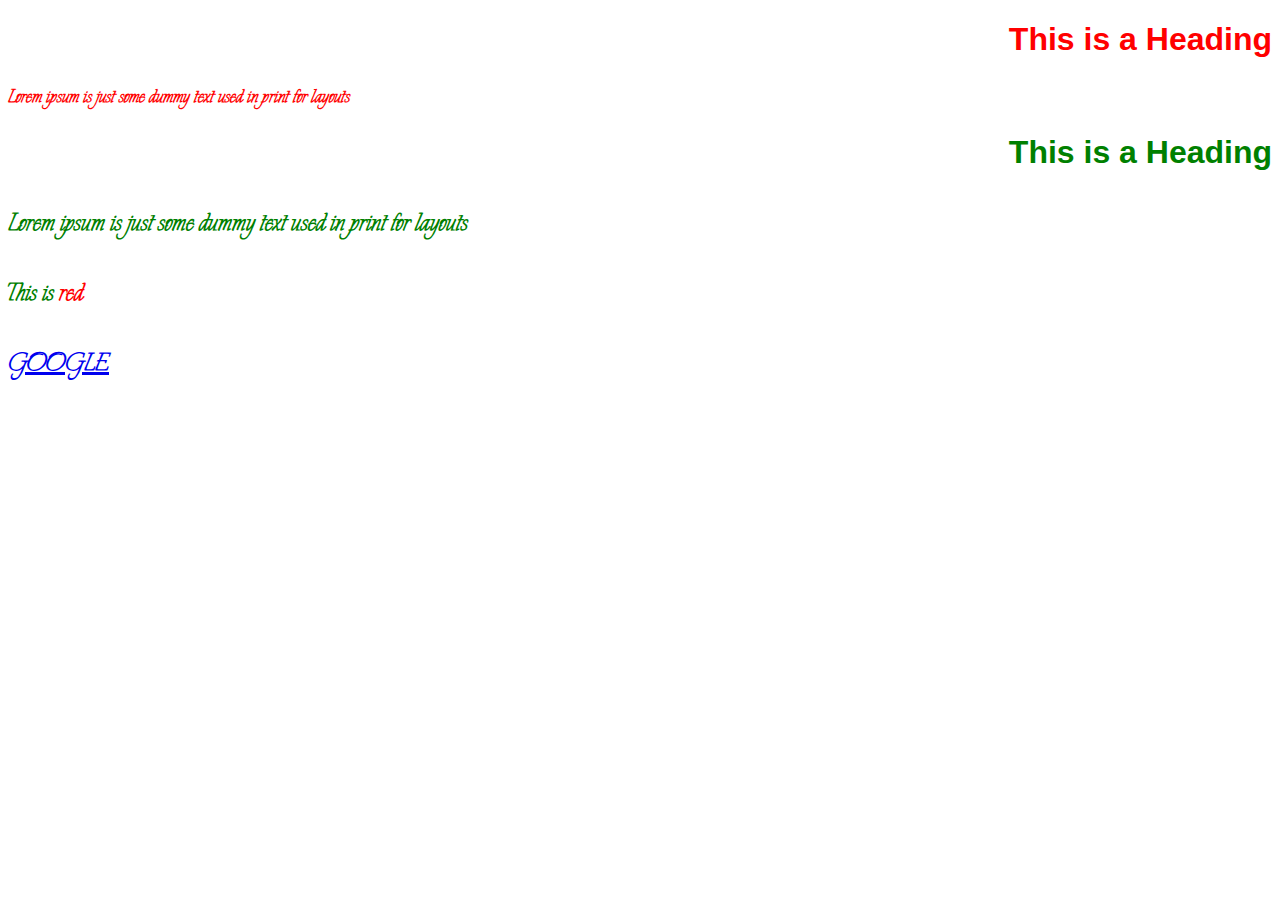
<file: CSS_Harjotus/index.html>
<!DOCTYPE html>
<html lang="en">
<head>
    <meta charset="UTF-8">
    <meta http-equiv="X-UA-Compatible" content="IE=edge">
    <meta name="viewport" content="width=device-width, initial-scale=1.0">
    <title>CSS Basics</title>

    <!--<link rel="stylesheet" href="style.css">-->

    <link rel="preconnect" href="https://fonts.googleapis.com">
<link rel="preconnect" href="https://fonts.gstatic.com" crossorigin>
<link href="https://fonts.googleapis.com/css2?family=Explora&display=swap" rel="stylesheet">

    <style type="text/css">
        h1{
            color: blue;
        }
        p{

            color:green;
        }

        /* class */
        .red {
            color:red;
        }
        .larger {
            font-size: 24px;
        }

        /* id */
        #green {
            color:green;
        }

        h1 {
            font-family:'Lucida Sans', 'Lucida Sans Regular', 'Lucida Grande', 'Lucida Sans Unicode', Geneva, Verdana, sans-serif;
            text-align: right;
        }

        p {
            font-family: 'Explora', cursive;
            font-size: 200%;
            font-weight:bolder;
        }

        a:hover
        {
            border: 10px black dotted;
            text-decoration:line-through;
        }

    </style>

</head>
<body>

    <!--This is a comment
    <h1 style="color:pink;">This is a Heading</h1>
    <p style="color:yellowgreen; font-size:24px;">Lorem ipsum is just some dummy text used in print for layouts</p>
    -->

    <h1 class="red">This is a Heading</h1>
    <p class="red larger">Lorem ipsum is just some dummy text used in print for layouts</p>
    <h1 id="green">This is a Heading</h1>
    <p>Lorem ipsum is just some dummy text used in print for layouts</p>
    <p>This is <span class="red"> red</span></p>

    <p><a href="www.google.com">GOOGLE</a></p>

</body>
</html>
</file>
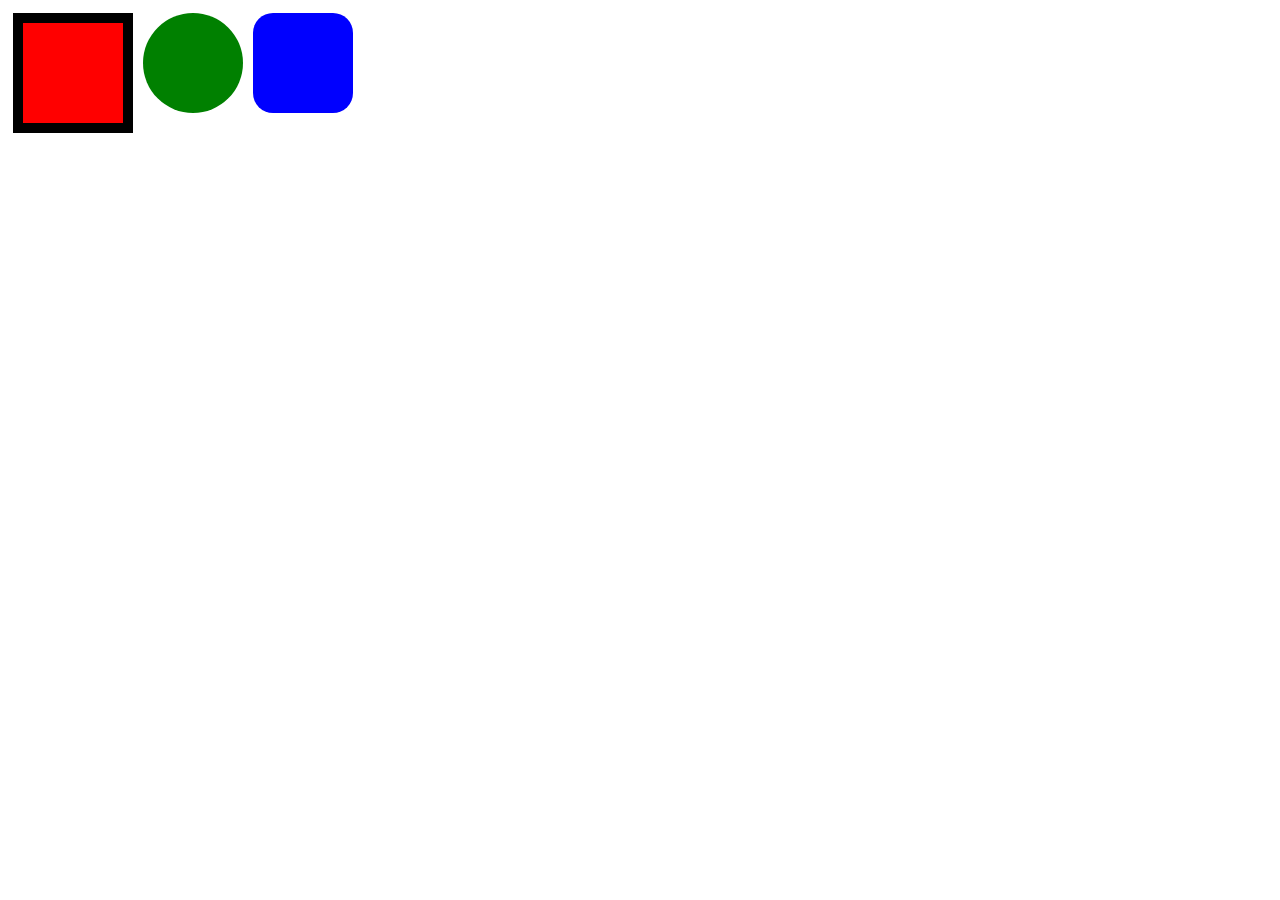
<file: CSS_Harjotus/challenge.html>
<!DOCTYPE html>
<html lang="en">
<head>
    <meta charset="UTF-8">
    <meta http-equiv="X-UA-Compatible" content="IE=edge">
    <meta name="viewport" content="width=device-width, initial-scale=1.0">
    <title>Document</title>

    <style>
    #red-box
    {
        background-color: red;
    }
    #green-box
    {
        background-color: green;
    }
    #blue-box
    {
        background-color: blue;
    }

    .box {
        height: 100px;
        width: 100px;
        margin: 5px;
        float: left;
    }
    .circle
    {
        border-radius: 50%;
    }
    .border
    {
        border: 10px black solid;
    }
    .soft
    {
        border-radius: 20%;
    }
    </style>

</head>
<body>
    <div id="red-box" class="box border"></div>
    <div id="green-box" class="box circle"></div>
    <div id="blue-box" class="box soft"></div>
</body>
</html>
</file>
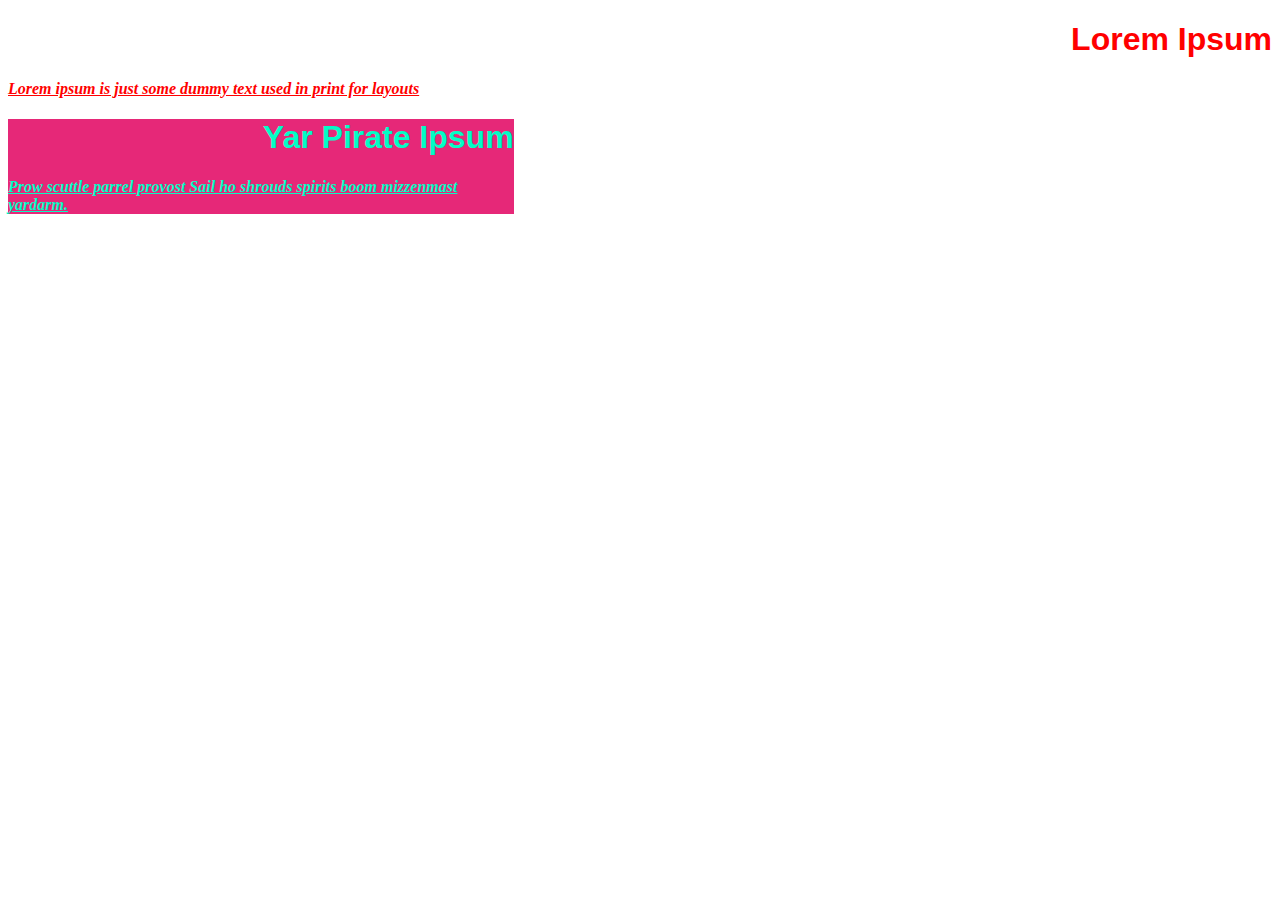
<file: CSS_Harjotus/page2.html>
<!DOCTYPE html>
<html lang="en">
<head>
    <meta charset="UTF-8">
    <meta http-equiv="X-UA-Compatible" content="IE=edge">
    <meta name="viewport" content="width=device-width, initial-scale=1.0">
    <title>Document</title>
    <style type="text/css">

        /* class */
        .red {
            color:red;
        }
        .larger {
            font-size: 24px;
        }

        /* id */
        #green {
            color:#03fcc6;
            background-color: rgb(230,40,120);
            width: 40%;
        }
        
        h1 {
            font-family:'Lucida Sans', 'Lucida Sans Regular', 'Lucida Grande', 'Lucida Sans Unicode', Geneva, Verdana, sans-serif;
            text-align: right;
        }

        p {
            font-weight: bolder;
            font-style: italic;
            text-decoration: underline;
        }
    </style>


</head>
<body>
    <div class="red">
    <h1>Lorem Ipsum</h1>
    <p>Lorem ipsum is just some dummy text used in print for layouts</p>
    </div>
    <div id="green">
        <h1>Yar Pirate Ipsum</h1>
        <p>Prow scuttle parrel provost Sail ho shrouds spirits boom mizzenmast yardarm. </p>
    </div>
</body>
</html>
</file>
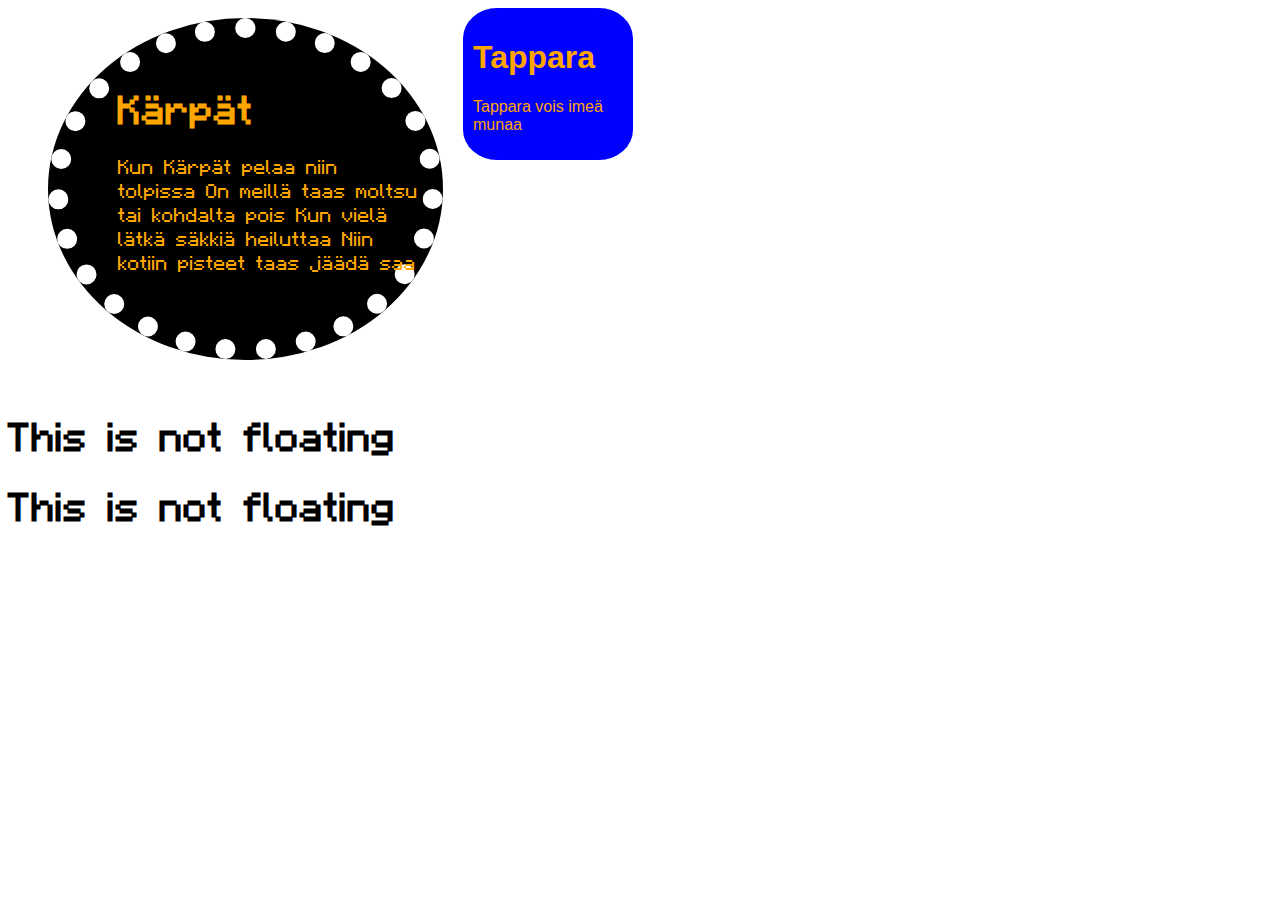
<file: CSS_Harjotus/page3.html>
<!DOCTYPE html>
<html lang="en">
<head>
    <meta charset="UTF-8">
    <meta http-equiv="X-UA-Compatible" content="IE=edge">
    <meta name="viewport" content="width=device-width, initial-scale=1.0">
    <title>Positioning</title>

    <style>
        #kärpät-area {
            color: orange;
            background-color: black;
            width: 300px;
            float: left;
            /* margin-top: 10px;
            margin-right: 20px;
            margin-bottom: 30px;
            margin-left: 40px;
            */
            margin: 10px 20px 30px 40px;
            padding: 25px 5px 50px 50px; /*tekstin erotus reunoista*/
            border: 20px white dotted;
            border-radius: 50%;
            
        }

        #tappara-area {
            color: orange;
            background-color: blue;
            width: 150px;
            float: left;
            padding: 10px 10px 10px 10px;
            border-radius: 20%;

        }

        .clear-float {
            clear: both;
        }

        .font {
            font-family:Verdana, Geneva, Tahoma, sans-serif
        }

      

    </style>
    <link rel="stylesheet" href="style.css">
    
</head>
<body>
    <div id="kärpät-area">
        <h1>Kärpät</h1>
        <p>Kun Kärpät pelaa niin tolpissa
            On meillä taas moltsu tai kohdalta pois
            Kun vielä lätkä säkkiä heiluttaa
            Niin kotiin pisteet taas jäädä saa</p>
        </div>
        <div id="tappara-area" class="font">
            <h1>Tappara</h1>
            <p>Tappara vois imeä munaa</p>
        </div>

        <div class="clear-float"></div>
        <h1>This is not floating</h1>
        <h1>This is not floating</h1>
</body>
</html>
</file>
<file: CSS_Harjotus/style.css>
@font-face {
    font-family: Minecraftia;
    src: url([data-uri]);
  }

  body {
    font-family: Minecraftia;

  }
</file>
